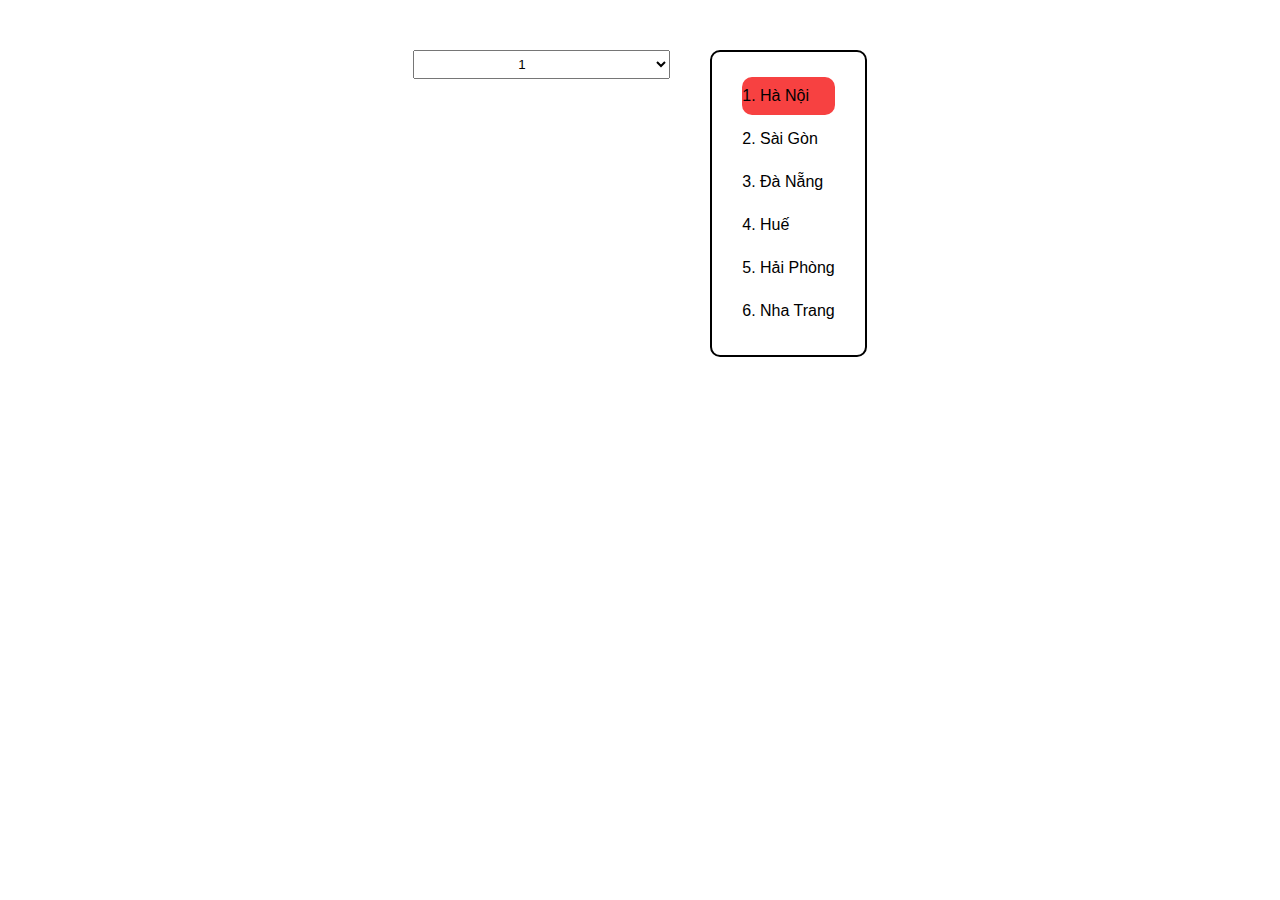
<file: GMO-TS-2/index.html>
<!DOCTYPE html>
<html lang="en">
<head>
    <meta charset="UTF-8">
    <meta http-equiv="X-UA-Compatible" content="IE=edge">
    <meta name="viewport" content="width=device-width, initial-scale=1.0">
    <title>Bài Tập 2</title>
    <link rel="stylesheet" href="./css/style.css">
</head>
<body>
   <div class="wrap">
       <div class="dropdown">
        <select name="city" id="city"  >
            <option value="hn">1</option>
            <option value="sg">2</option>
            <option value="dn">3</option>
            <option value="hue">4</option>
            <option value="hp">5</option>
            <option value="nt">6</option>
            <option value="chan">Chẳn</option>
            <option value="le">Lẻ</option>
            <option value="reset">Reset</option>
          </select>
       </div>
       <div class="content">
           <ol id="ol-content" class="hn" >
               <li id="hn" > 1. Hà Nội</li>
               <li id="sg"> 2. Sài Gòn</li>
               <li id="dn" >3. Đà Nẵng </li>
               <li id="hue">4. Huế </li>
               <li id="hp">5. Hải Phòng</li>
               <li id="nt">6. Nha Trang</li>
           </ol>
       </div>
   </div>
<script src="./js/app.js"></script>
</body>
</html>
</file>
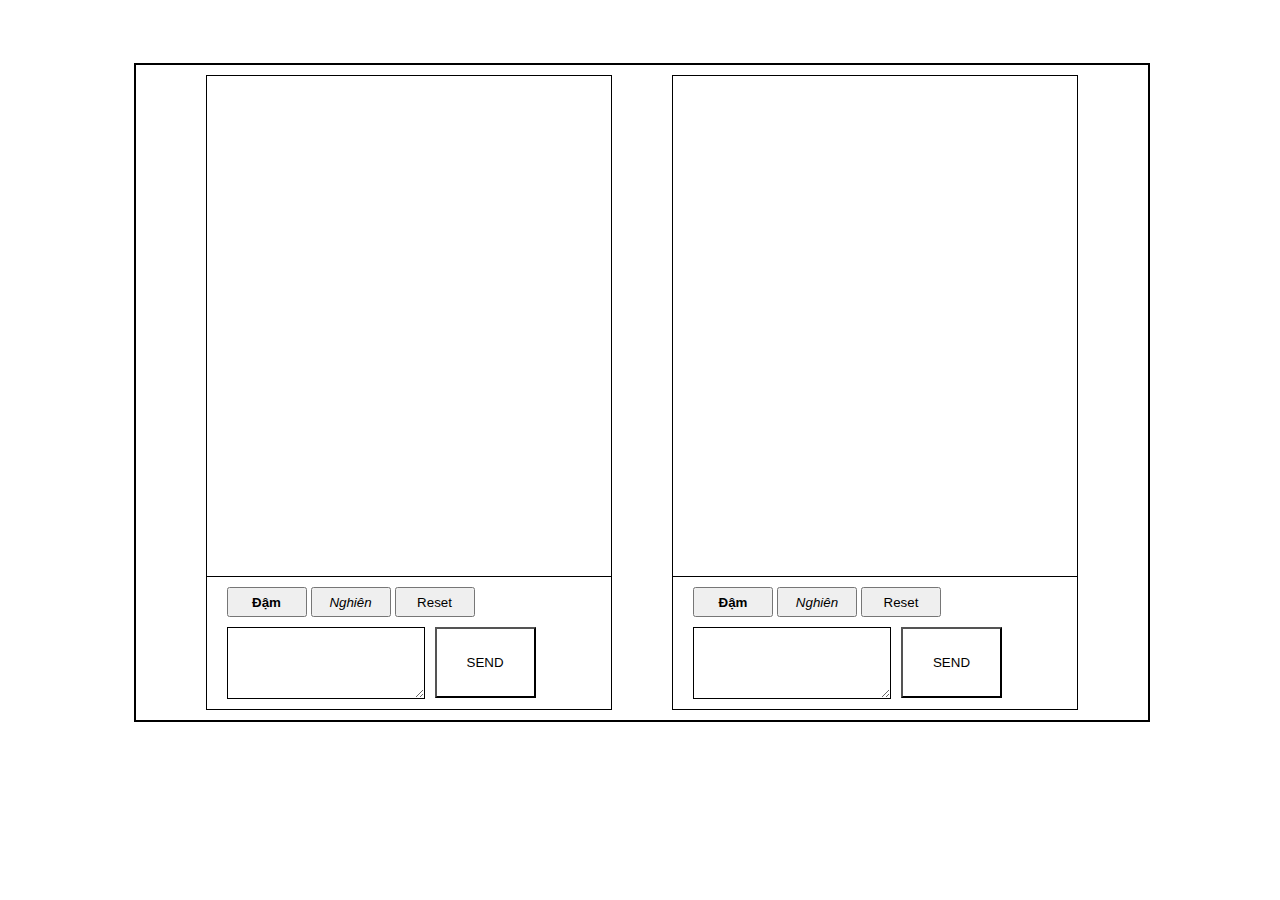
<file: GMO-TS-3-1/index.html>
<!DOCTYPE html>
<html lang="en">

<head>
    <meta charset="UTF-8">
    <meta http-equiv="X-UA-Compatible" content="IE=edge">
    <meta name="viewport" content="width=device-width, initial-scale=1.0">
    <title>Bài tập 3</title>
    <link rel="stylesheet" href="./css/style.css">
</head>
<body>
    <div class="container">
        <div class="wrap">
            <div class="message">
                <div class="content">
                    <ul class="content-message">
                    </ul>
                </div>
                <div class="controler">
                    <button id="dam" onclick="handleBoldOne()"><b>Đậm</b></button>
                    <button id="nghieng" onclick="handleItalicOne()"> <i>Nghiên</i> </button>
                    <button id="reset" onclick="reset()">Reset</button>
                </div>
                <div class="send">
                    <textarea type="text" id="content-send" name="content-send" value="" class="content__send"> </textarea>
                    <div class="btn__send">
                        <button id="send" onclick="clickSend()">SEND</button>
                    </div>
                </div>
            </div>
            <div class="message">
                <div class="content">
                    <ul class="content-message-2">
                    </ul>
                </div>
                <div class="controler">
                    <button id="dam-2" onclick="handleBoldTwo()" class=""><b>Đậm</b></button>
                    <button id="nghieng-2" onclick="handleItalicTwo()"> <i>Nghiên</i> </button>
                    <button id="reset-2" onclick="reset2()">Reset</button>
                </div>
                <div class="send">
                    <textarea type="text" name="" value="" id="content-send-2" class="content__send"></textarea>

                    <div class="btn__send">
                        <button id="send-2" onclick="clickSend2()">SEND</button>
                    </div>
                </div>
            </div>
        </div>
    </div>
    <script src="./js/app.js"></script>
</body>
</html>
</file>
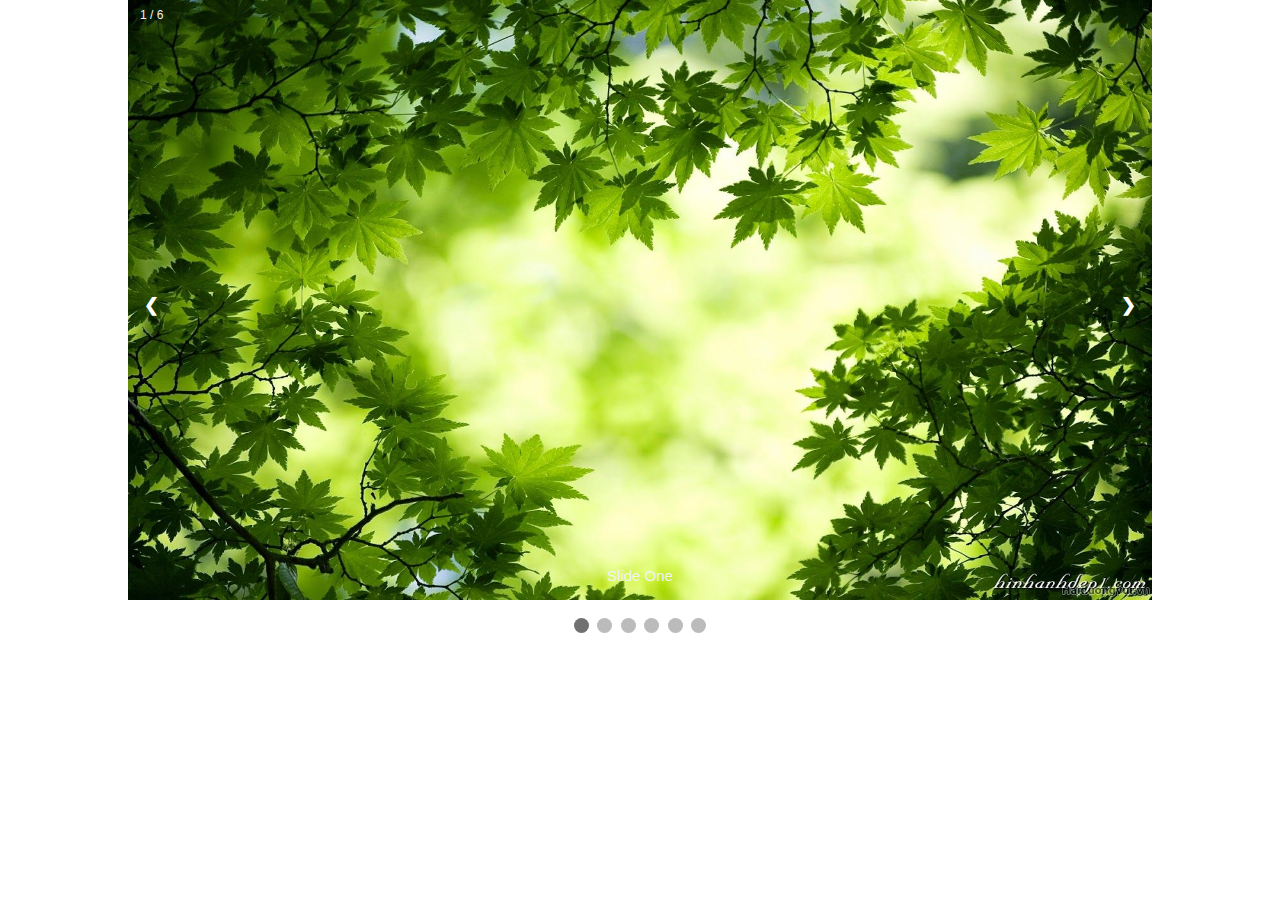
<file: GMO-TS-4/index.html>
<!DOCTYPE html>
<html lang="en">

<head>
  <meta charset="UTF-8">
  <meta http-equiv="X-UA-Compatible" content="IE=edge">
  <meta name="viewport" content="width=device-width, initial-scale=1.0">
  <title>Bài Tập 4</title>
  <link rel="stylesheet" href="./css/style.css">
</head>

<body>
  <div class="slideshow-container">
      <div class="mySlides fade">
        <div class="numbertext">1 / 6</div>
        <img src="./img/slide1.jpg">
        <div class="text">Slide One</div>
      </div>

      <div class="mySlides fade">
        <div class="numbertext">2 / 6</div>
        <img src="./img/slide2.jpg">
        <div class="text"> Slide Two</div>
      </div>

      <div class="mySlides fade">
        <div class="numbertext">3 / 6</div>
        <img src="./img/slide3.jpg">
        <div class="text">Slide Three</div>
      </div> 
      <div class="mySlides fade">
        <div class="numbertext">4 / 6</div>
        <img src="./img/slide4.jpg">
        <div class="text">Slide 4</div>
      </div>
      <div class="mySlides fade">
        <div class="numbertext">6 / 6</div>
        <img src="./img/slide5.jpg">
        <div class="text">Slide 5</div>
      </div>
      <div class="mySlides fade">
        <div class="numbertext">6 / 6</div>
        <img src="./img/slide6.jpg">
        <div class="text">Slide 6</div>
      </div>

      <a class="prev" onclick="plusSlides(-1)">&#10094;</a>
      <a class="next" onclick="plusSlides(1)">&#10095;</a>

  </div>
  <br>

  <div style="text-align:center">
    <span class="dot" onclick="currentSlide(1)"></span>
    <span class="dot" onclick="currentSlide(2)"></span>
    <span class="dot" onclick="currentSlide(3)"></span>
    <span class="dot" onclick="currentSlide(4)"></span>
    <span class="dot" onclick="currentSlide(5)"></span>
    <span class="dot" onclick="currentSlide(6)"></span>
  </div>
  <script src="./js/app.js"></script>
</body>
</html>
</file>
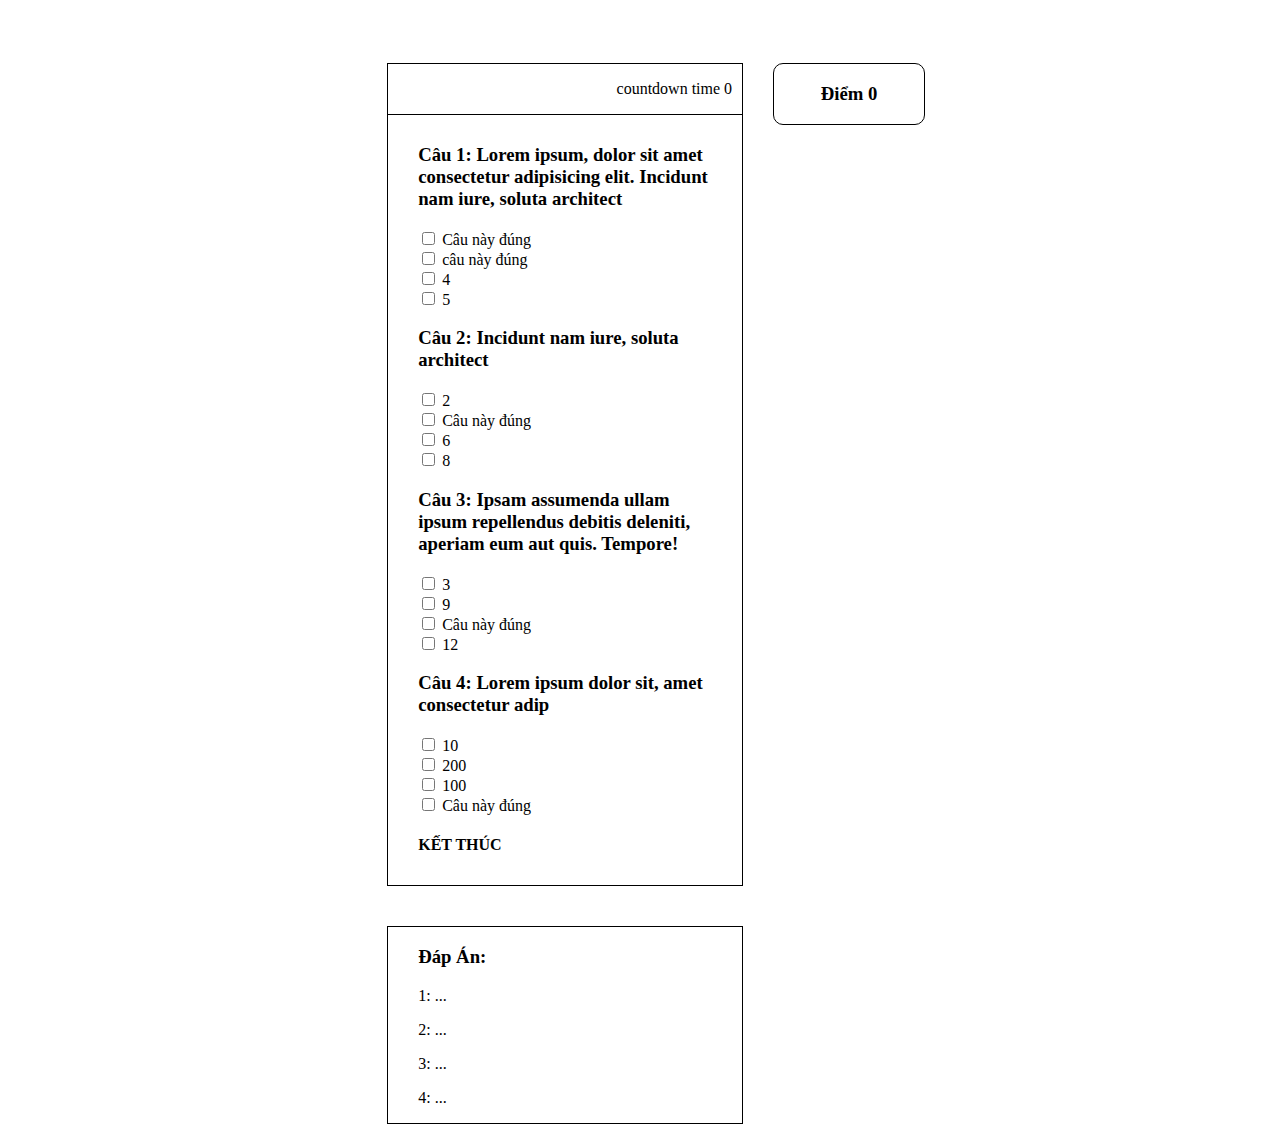
<file: GMO-TS-5/index.html>
<!DOCTYPE html>
<html lang="en">

<head>
    <meta charset="UTF-8">
    <meta http-equiv="X-UA-Compatible" content="IE=edge">
    <meta name="viewport" content="width=device-width, initial-scale=1.0">
    <title>Bài Tập 5</title>
    <link rel="stylesheet" href="./css/style.css">
</head>

<body>
    
<div class="container">
    <div class="wrap">
        <div class="question">
            <div class="countdown" >
                <p id="showTime" >countdown time <span id="countdowntimer">  0 </span> </p>
            </div>
            <div class="qa_body">
                <div class="qa_set">
                    <h3>Câu 1: Lorem ipsum, dolor sit amet consectetur adipisicing elit. Incidunt nam iure, soluta architect</h3>
                    <div class="qa_ans_row">
                        <input id="s_item1" type="checkbox" name="a1" valid="valid">
                        <span> Câu này đúng</span>
                    </div>
                    <div class="qa_ans_row">
                        <input id="s_item2" type="checkbox" name="a1" valid="valid">
                        <span>câu này đúng</span>
                    </div>
                    <div class="qa_ans_row">
                        <input id="s_item3" type="checkbox" name="a1">
                        <span>4</span>
                    </div>
                    <div class="qa_ans_row">
                        <input id="s_item4" type="checkbox" name="a1">
                        <span>5</span>
                    </div>
                </div>
                <div class="qa_set  ">
                    <h3>Câu 2: Incidunt nam iure, soluta architect</h3>
                    <div class="qa_ans_row">
                        <input id="s_item5" type="checkbox" name="a2" value="2">
                        <span> 2 </span>
                    </div>
                    <div class="qa_ans_row">
                        <input id="s_item6" type="checkbox" name="a2" valid="valid">
                        <span> Câu này đúng </span>
                    </div>
                    <div class="qa_ans_row">
                        <input id="s_item7" type="checkbox" name="a2">
                        <span> 6 </span>
                    </div>
                    <div class="qa_ans_row">
                        <input id="s_item8" type="checkbox" name="a2">
                        <span> 8 </span>
                    </div>
                </div>
                <div class="qa_set ">
                    <h3>Câu 3: Ipsam assumenda ullam ipsum repellendus debitis deleniti, aperiam eum aut quis. Tempore!</h3>
                    <div class="qa_ans_row">
                        <input id="s_item9" type="checkbox" name="a3">
                        <span> 3 </span>
                    </div>
                    <div class="qa_ans_row">
                        <input id="s_item10" type="checkbox" name="a3">
                        <span> 9 </span>
                    </div>
                    <div class="qa_ans_row">
                        <input id="s_item11" type="checkbox" name="a3" valid="valid">
                        <span> Câu này đúng </span>
                    </div>
                    <div class="qa_ans_row">
                        <input id="s_item12" type="checkbox" name="a3">
                        <span> 12 </span>
                    </div>
                </div>
                <div class="qa_set ">
                    <h3>Câu 4: Lorem ipsum dolor sit, amet consectetur adip</h3>
                    <div class="qa_ans_row">
                        <input id="s_item13" type="checkbox" name="a4">
                        <span> 10 </span>
                    </div>
                    <div class="qa_ans_row">
                        <input id="s_item14" type="checkbox" name="a4">
                        <span> 200 </span>
                    </div>
                    <div class="qa_ans_row">
                        <input id="s_item15" type="checkbox" name="a4">
                        <span> 100 </span>
                    </div>
                    <div class="qa_ans_row">
                        <input id="s_item16" type="checkbox" name="a4" valid="valid">
                        <span> Câu này đúng </span>
                    </div>
                </div>
                <div class="qa_set">
                    <h4>KẾT THÚC</h4>
                  </div>
            </div>
        </div>
        <div class="scores">
            <h3>Điểm  <span id="score">0</span> </h3>
        </div>
    </div>
    <div class="correct-answer">
        <h3>Đáp Án:</h3>
       <p > 1: <span id="da1">...</span></p>
       <p > 2: <span id="da2">...</span></p>
       <p > 3: <span id="da3">...</span></p>
       <p > 4: <span id="da4">...</span></p>
    </div>
</div>
    <script src="./js/app.js"></script>
</body>
</html>
</file>
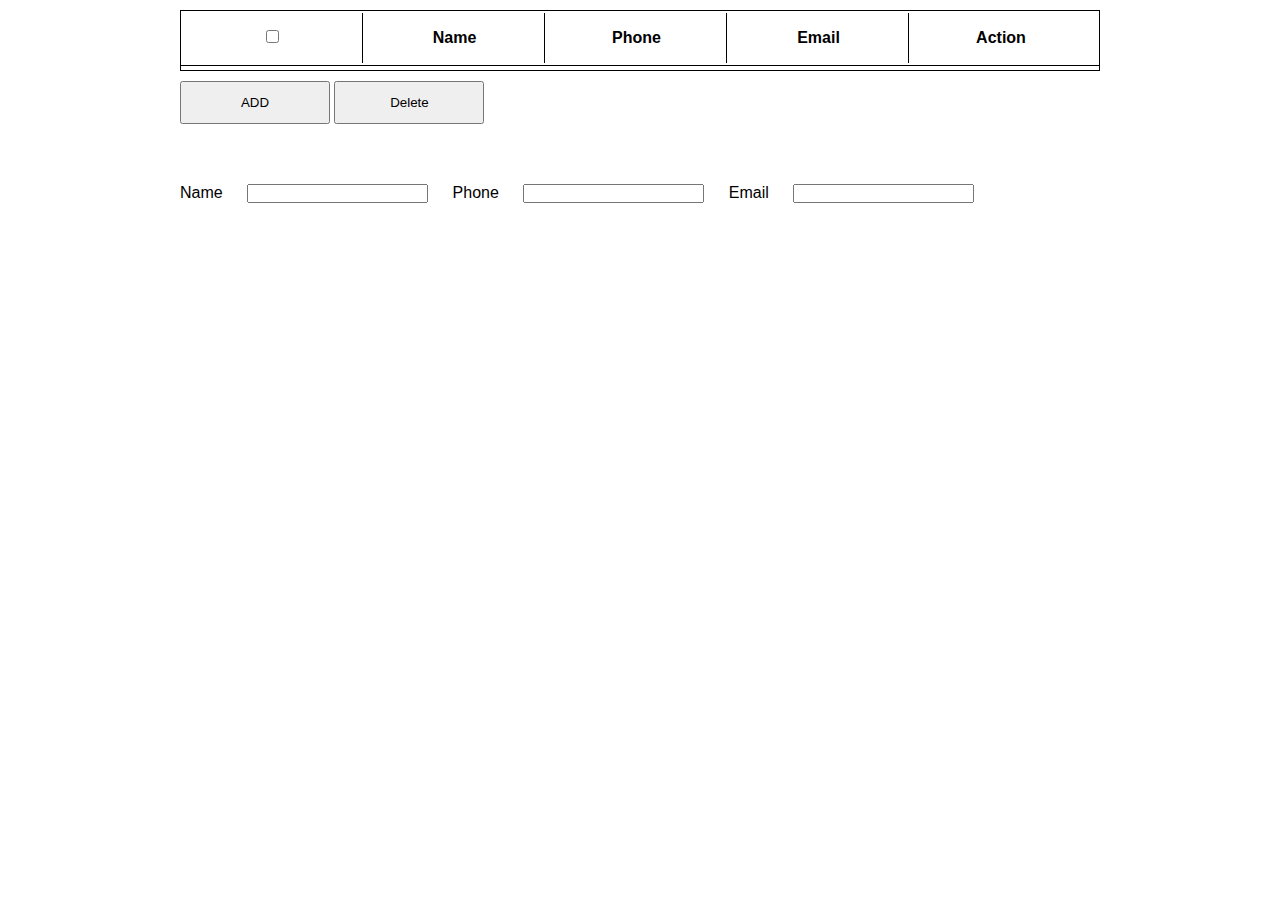
<file: GMO-TS-6/index.html>
<!DOCTYPE html>
<html lang="en">

<head>
    <meta charset="UTF-8">
    <meta http-equiv="X-UA-Compatible" content="IE=edge">
    <meta name="viewport" content="width=device-width, initial-scale=1.0">
    <title>Bài tập 6</title>
    <link rel="stylesheet" href="./css/style.css">
</head>

<body>
    <div class="wrap">
        <div class="content">
            <table class="one">
                <thead>
                    <tr>
                        <th class="checkbox"> <input type="checkbox" class="checkAll" name="" value=""></th>
                        <th class="name"> Name</th>
                        <th class="phone"> Phone</th>
                        <th class="email"> Email</th>
                        <th class="action">Action</th>
                    </tr>
                </thead>
            </table>
            <table class="tow" id="render">
                <thead>
                    <tr>
                        <th></th>
                        <th></th>
                        <th></th>
                        <th></th>
                        <th></th>
                    </tr>
                </thead>
            </table>
        </div>
        <div class="conten-end">
            <div class="ctl">
                <button id="add" onclick="add()"> ADD</button>
                <button id="delete" onclick="remove()">Delete</button>
            </div>
            <div class="formAdd">
                <div class="validate"> </div>
                <form class="add" >
                    <span>Name</span> <input class="clear" type="text" name="name" value="" id="name"> <span id="name_error"></span>
                    <span>Phone </span> <input class="clear"  type="number" name="phone" value="" id='phone'><span id="phone_eror"></span>
                    <span> Email </span><input class="clear"  type="text" name="email" value="" id="email"><span id="email_error"></span>
                </form>
            </div>
        </div>
    </div>
    <script src="./js/app.js"></script>
</body>
</html>
</file>
<file: GMO-TS-2/css/style.css>
* {
  margin: 0;
  padding: 0;
  box-sizing: border-box;
  font-family: sans-serif;
}
.wrap {
  display: flex;
  justify-content: center;
  margin-top: 30px;
  flex-wrap: wrap;
}
#city {
  padding: 5px 100px;
}
.dropdown {
  margin:  20px 20px ;
}
.content {
  border: solid 2px black;
  border-radius: 10px;
  padding: 20px 30px;
  margin: 20px 20px;
}
#ol-content li {
  padding: 10px 0;
  list-style: none;
  margin: 5px 0;
}
.hn #hn,
.sg #sg,
.dn #dn,
.hue #hue,
.hp #hp,
.nt #nt,
.chan #sg,
.chan #hue,
.chan #nt,
.le #hn,
.le #dn,
.le #hp {
  background-color: rgb(247, 65, 65);
  border-radius: 10px;
}
</file>
<file: GMO-TS-3-1/css/style.css>
.container {
}
.wrap {
  display: flex;
  border: solid 2px black;
  width: 80%;
  margin-left: 10%;
  margin-top: 5%;
  justify-content: center;
}
.message {
  margin: 10px 30px;
  border: solid 1px;
  min-width: 0%;
  width: 40%;
}
.content {
  height: 500px;
  width: 100%;
  border-bottom: 1px solid;
  display: flex;
  justify-content: space-between;
}

.content-message,
.content-message-2 {
  padding: 0 10px;
}
.controler {
  margin: 10px 20px;
}
.send {
  display: flex;
  margin: 10px 20px;
  flex-wrap: wrap;
}
ul li {
  list-style: none;

  margin-top: 4px;
}
.bold {
  font-weight: bold;
}
.italic {
  font-style: italic;
}
.content__send {
  border: solid 1px;
  max-width: 250px;
  min-width: 10%;
  min-height: 50px;
  padding: 10px 10px;
  margin-right: 10px;
}
#dam,
#nghieng,
#reset,
#dam-2,
#nghieng-2,
#reset-2 {
  width: 80px;
  height: 30px;
}

#send,
#send-2 {
  background-color: white;
  padding: 26px 30px;
}
.choose {
  background-color: rgb(250, 146, 48);
  color: white;
}

ul {
  width: 100%;
}

.mes {
  display: inline-block;
  width: 100%;
}

.sender {
  display: block;
  text-align: right;
  color: red;
}
.receiver {
  text-align: left;
  color:blue
}

li + li {
  margin-top: 5px;
}
@media (max-width: 740px) {
  #send, #send-2 {
    background-color: white;
    padding: 10px 15px;
}
.wrap {
  display: flex;
 
  width: 100%;
  flex-direction: column;
}
.message {
  width: auto;
}
.wrap {
 width: auto;
 margin-left: 0;
}
}
</file>
<file: GMO-TS-4/css/style.css>
* {
  box-sizing: border-box;
}
body {
  font-family: Verdana, sans-serif;
  margin: 0;
}
.mySlides {
  display: none;
}
img {
  vertical-align: middle;
}

/* Slideshow container */
.slideshow-container {
  width: 80%;

  position: relative;
  margin: auto;
}

/* Next & previous buttons */
.prev,
.next {
  cursor: pointer;
  position: absolute;
  top: 50%;
  width: auto;
  padding: 16px;
  margin-top: -22px;
  color: white;
  font-weight: bold;
  font-size: 18px;
  transition: 0.6s ease;
  border-radius: 0 3px 3px 0;
  user-select: none;
}

.next {
  right: 0;
  border-radius: 3px 0 0 3px;
}

.prev:hover,
.next:hover {
  background-color: rgba(0, 0, 0, 0.8);
}

/* Caption text */
.text {
  color: #f2f2f2;
  font-size: 15px;
  padding: 8px 12px;
  position: absolute;
  bottom: 8px;
  width: 100%;
  text-align: center;
}

.numbertext {
  color: #f2f2f2;
  font-size: 12px;
  padding: 8px 12px;
  position: absolute;
  top: 0;
}

.dot {
  cursor: pointer;
  height: 15px;
  width: 15px;
  margin: 0 2px;
  background-color: #bbb;
  border-radius: 50%;
  display: inline-block;
  transition: background-color 0.6s ease;
}

.active,
.dot:hover {
  background-color: #717171;
}

/* Fading animation */
.fade {
  -webkit-animation-name: fade;
  -webkit-animation-duration: 1.5s;
  animation-name: fade;
  animation-duration: 1.5s;
}
.mySlides img {
  width: 100%;
  height: 600px;
}

@-webkit-keyframes fade {
  from {
    opacity: 0.4;
  }
  to {
    opacity: 1;
  }
}

@keyframes fade {
  from {
    opacity: 0.4;
  }
  to {
    opacity: 1;
  }
}

@media only screen and (max-width: 300px) {
  .prev,
  .next,
  .text {
    font-size: 11px;
  }
  
}
@media only screen and (max-width: 768px) {
  .mySlides img {
    width: 100%;
    height: 300px;
  }
}
</file>
<file: GMO-TS-5/css/style.css>
.container {
  display: flex;
  flex-direction: column;
  position: relative;
  margin-left: 30%;
  margin-top: 5%;
}
.wrap {
  display: flex;
}
.question {
  border: solid 1px;
  width: 40%;
}
.countdown {
  border-bottom: solid 1px;
  display: flex;
  justify-content: flex-end;
}
.countdown p {
  margin-right: 10px;
}

.qa_body {
  padding: 10px 30px;
}
/* scores */
.scores {
  border: solid 1px;
  height: 60px;
  width: 150px;
  display: flex;
  flex-direction: column;
  align-items: center;
  margin-left: 30px;
  border-radius: 10px;
}
.correct-answer {
  border: solid 1px;
  width: 40%;
  margin-top: 40px;

}
.correct-answer h3,
p {
  margin-left: 30px;
}

.error {
  color: red;
}
</file>
<file: GMO-TS-6/css/style.css>
* {
  margin: 0;
  padding: 0;
  box-sizing: border-box;
  font-family: sans-serif;
}
.wrap {
  margin-top: 10px;
}
.one {
  display: block;
  margin: 0 auto;
  border: solid 1px;
  width: 920px;
}
.tow {
  display: block;
  margin: 0 auto;
  border-bottom: solid 1px;
  border-left: solid 1px;
  border-right: solid 1px;
  width: 920px;
}
.content input:focus {
  outline: none;
}
.content input {
  outline: none;
  border: none;
  padding: 10px 0;
  background-color: white;
  color: black;
  min-width: 0;
}
.checkbox,
.name,
.phone,
.email {
  width: 180px;
  margin: 0px 30px;
  border-right: solid 1px;
  height: 50px;
}
.action {
  width: 180px;
  height: 50px;
  margin: 0px 30px;
}
.ctl, .add {
  display: block;
  margin: 0 auto;
  width: 920px;
}
#add,
#delete {
  padding: 12px 0;
  min-width: 150px;
}
#delete {
  margin-top: 10px;
}
.formAdd {
  display: flex;
  flex-direction: column;
  margin-top: 20px;
  justify-content: center;
}
.validate {
  width: 55%;
  display: block;
  margin: 20px auto;
  color: red;
  font-style: italic;
}
.formAdd span {
  margin-right: 20px;
}
.formAdd span input {
  padding: 10px 0;
  margin-left: 10px;
}
input {
  cursor: pointer;
}
</file>
